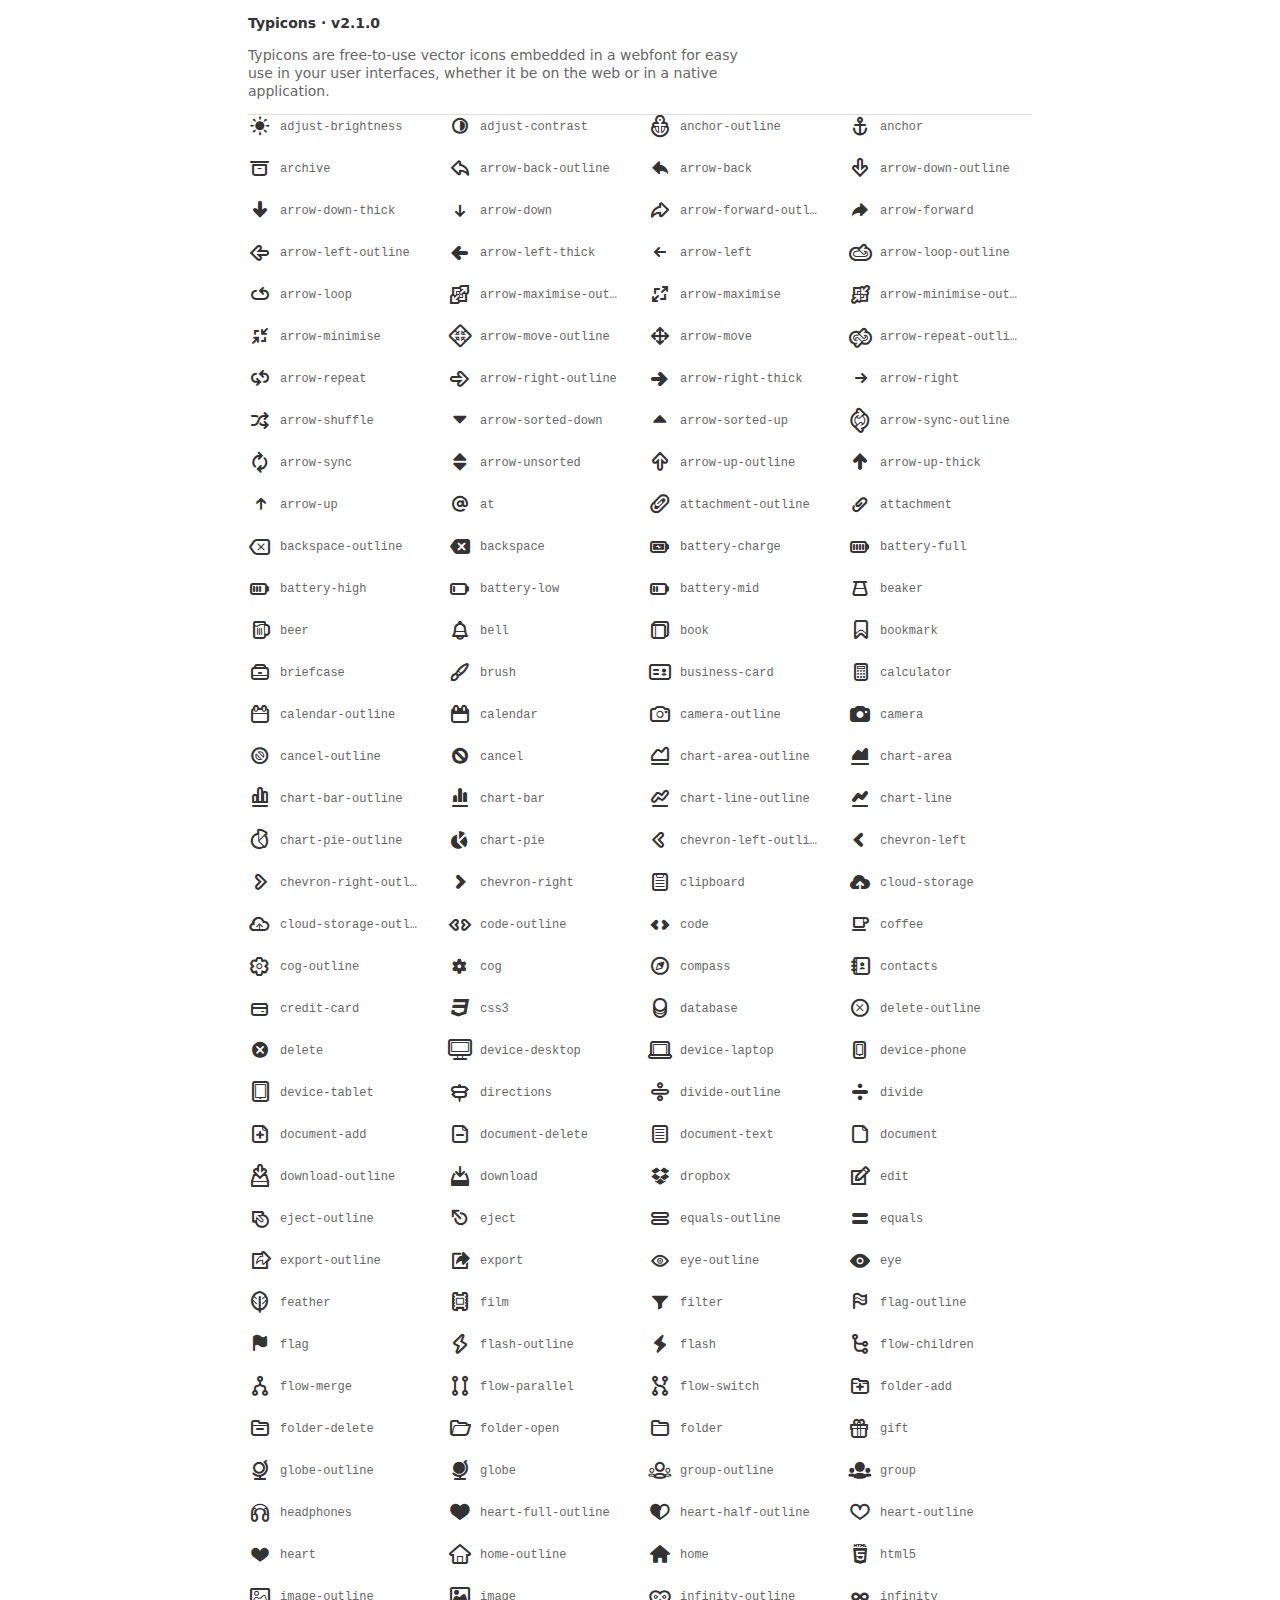
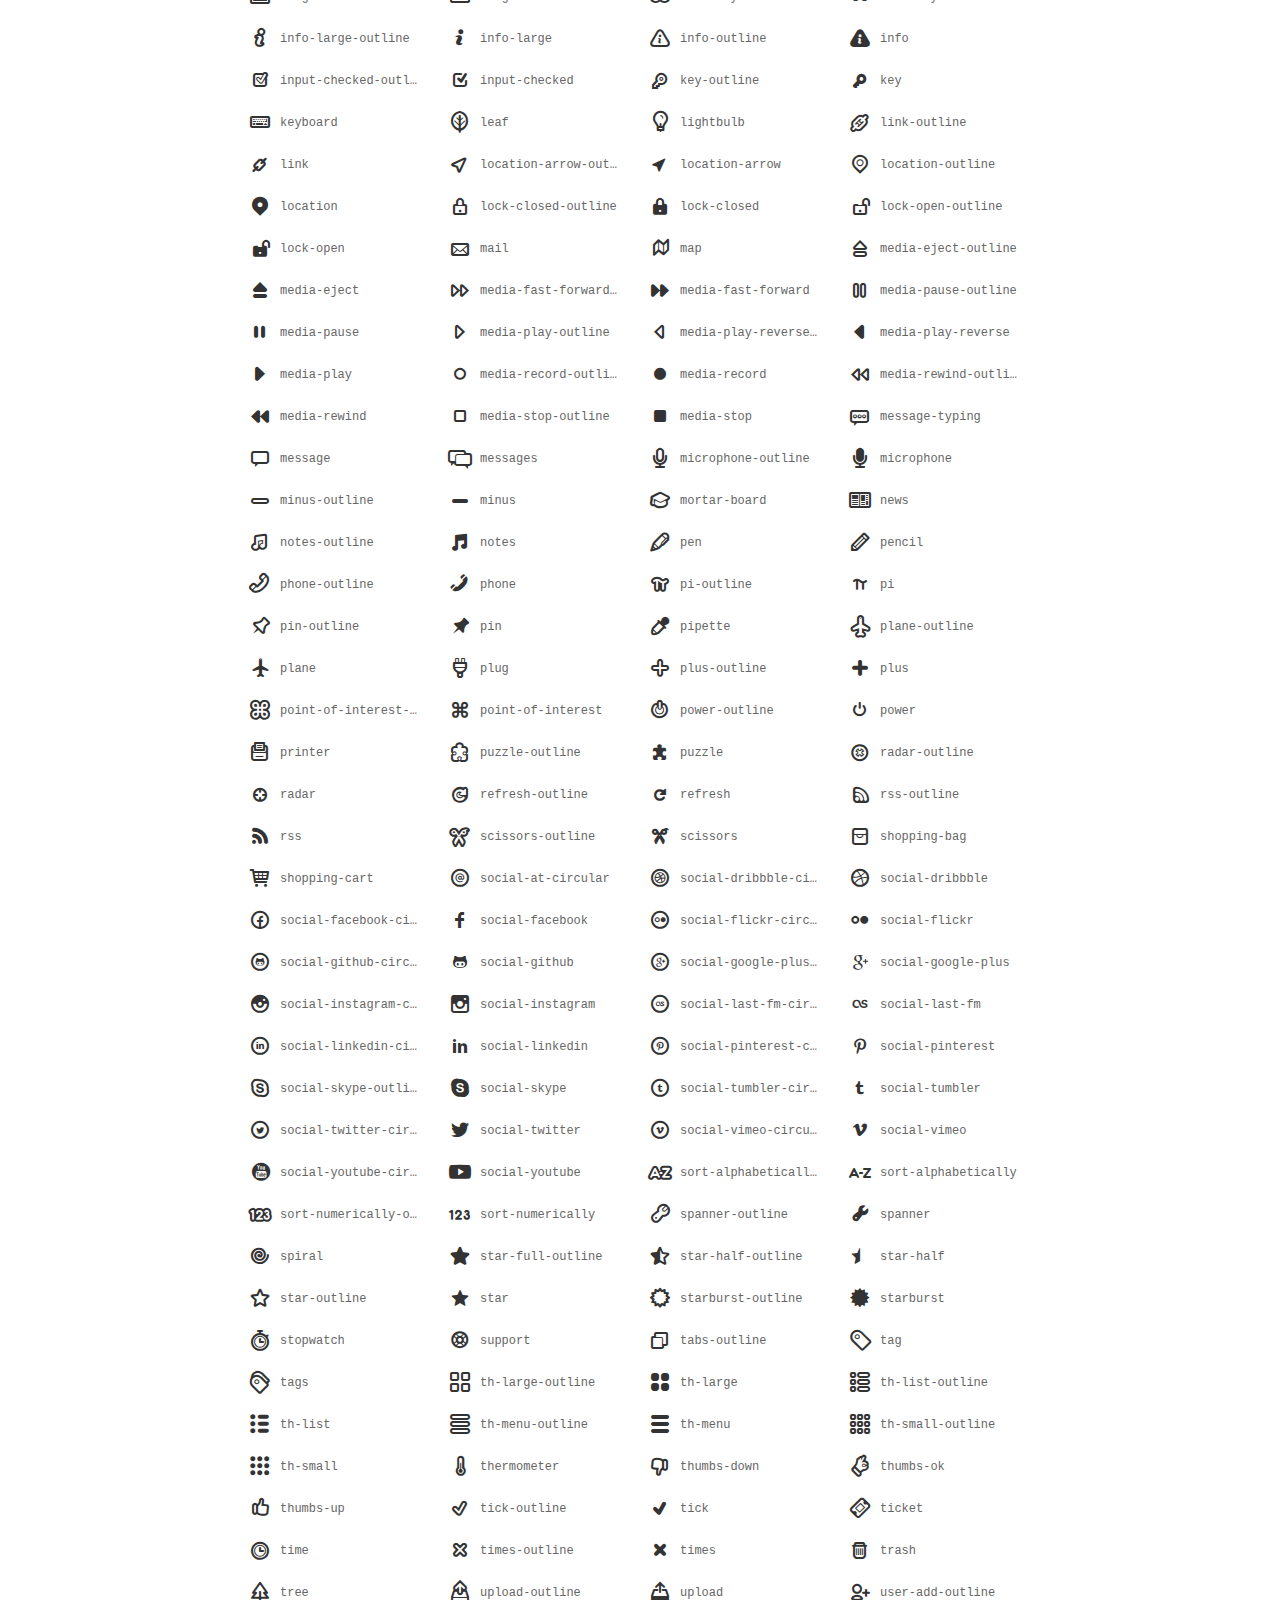
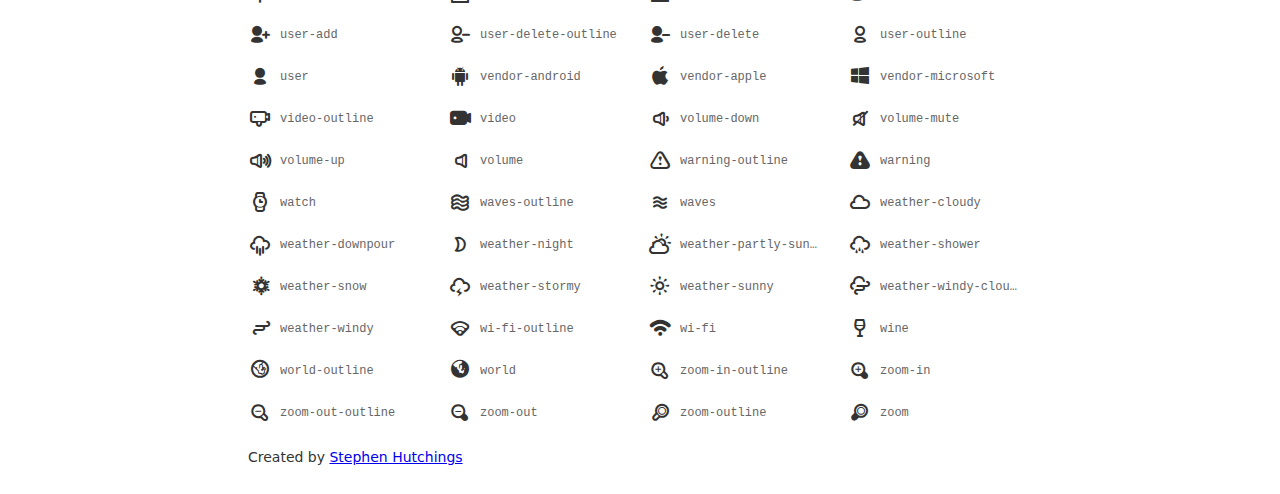
<file: assets/vendors/typicons/demo.html>
<!DOCTYPE html>
<html lang="en">
  <head>
    <meta charset="UTF-8">
    <title>Typicons</title>
    <style>
      body
      {
        margin: 0;
        padding: 1em;
        font-family: system-ui, "Helvetica Neue", Helvetica, Arial, sans-serif;
        font-size: 14px;
        line-height: 18px;
        color: #333;
        background-color: #fff;
      }

      header
      {
        position: fixed;
        left: 1em;
        right: 1em;
        top: 0;
        background: #fff;
        z-index: 1;
      }

      header .container
      {
        border-bottom: 1px solid #ddd;
      }

      header h1
      {
        font: inherit;
        font-weight: bold;
        margin-top: 1em;
      }

      header p
      {
        color: #666;
        max-width: 500px;
      }

      .container
      {
        max-width: 784px;
        margin: auto;
        position: relative;
      }

      #icons
      {
        font-size: 24px;
        display: flex;
        margin: 92px -8px 0;
        flex-flow: row wrap;
      }

      .icon
      {
        width: 200px;
        max-width: 50%;
        box-sizing: border-box;
        display: flex;
        padding: 8px;
      }

      .label
      {
        display: inline-block;
        width: 100%;
        box-sizing: border-box;
        padding: 4px 8px;
        font-size: 12px;
        font-family: Monaco, monospace;
        white-space: nowrap;
        overflow: hidden;
        text-overflow: ellipsis;
        border-radius: 1px;
        color: #666;
      }

      @media (max-width: 512px)
      {
        #icons
        {
          margin-top: 112px;
        }
      }

      @charset "UTF-8";

      @font-face
      {
        font-family: "typicons";
        src: url("typicons.eot?d8dd0dcd722b6c1a92302669f7f132b5?#iefix") format("embedded-opentype"),
          url("typicons.woff2?d8dd0dcd722b6c1a92302669f7f132b5") format("woff2"),
          url("typicons.woff?d8dd0dcd722b6c1a92302669f7f132b5") format("woff"),
          url("typicons.ttf?d8dd0dcd722b6c1a92302669f7f132b5") format("truetype"),
          url("typicons.svg?d8dd0dcd722b6c1a92302669f7f132b5#typicons") format("svg");
      }

      .typcn:before
      {
        font-family: typicons !important;
        font-style: normal;
        font-weight: normal !important;
        font-variant: normal;
        text-transform: none;
        line-height: 1;
        -webkit-font-smoothing: antialiased;
        -moz-osx-font-smoothing: grayscale;
      }

      .typcn-lg
      {
        font-size: 1.33333333em;
        line-height: 0.75em;
        vertical-align: -15%;
      }

      .typcn-2x
      {
        font-size: 2em;
      }

      .typcn-3x
      {
        font-size: 3em;
      }

      .typcn-4x
      {
        font-size: 4em;
      }

      .typcn-5x
      {
        font-size: 5em;
      }

      .typcn-adjust-brightness:before
      {
        content: "\e000";
      }

      .typcn-adjust-contrast:before
      {
        content: "\e001";
      }

      .typcn-anchor-outline:before
      {
        content: "\e002";
      }

      .typcn-anchor:before
      {
        content: "\e003";
      }

      .typcn-archive:before
      {
        content: "\e004";
      }

      .typcn-arrow-back-outline:before
      {
        content: "\e005";
      }

      .typcn-arrow-back:before
      {
        content: "\e006";
      }

      .typcn-arrow-down-outline:before
      {
        content: "\e007";
      }

      .typcn-arrow-down-thick:before
      {
        content: "\e008";
      }

      .typcn-arrow-down:before
      {
        content: "\e009";
      }

      .typcn-arrow-forward-outline:before
      {
        content: "\e00a";
      }

      .typcn-arrow-forward:before
      {
        content: "\e00b";
      }

      .typcn-arrow-left-outline:before
      {
        content: "\e00c";
      }

      .typcn-arrow-left-thick:before
      {
        content: "\e00d";
      }

      .typcn-arrow-left:before
      {
        content: "\e00e";
      }

      .typcn-arrow-loop-outline:before
      {
        content: "\e00f";
      }

      .typcn-arrow-loop:before
      {
        content: "\e010";
      }

      .typcn-arrow-maximise-outline:before
      {
        content: "\e011";
      }

      .typcn-arrow-maximise:before
      {
        content: "\e012";
      }

      .typcn-arrow-minimise-outline:before
      {
        content: "\e013";
      }

      .typcn-arrow-minimise:before
      {
        content: "\e014";
      }

      .typcn-arrow-move-outline:before
      {
        content: "\e015";
      }

      .typcn-arrow-move:before
      {
        content: "\e016";
      }

      .typcn-arrow-repeat-outline:before
      {
        content: "\e017";
      }

      .typcn-arrow-repeat:before
      {
        content: "\e018";
      }

      .typcn-arrow-right-outline:before
      {
        content: "\e019";
      }

      .typcn-arrow-right-thick:before
      {
        content: "\e01a";
      }

      .typcn-arrow-right:before
      {
        content: "\e01b";
      }

      .typcn-arrow-shuffle:before
      {
        content: "\e01c";
      }

      .typcn-arrow-sorted-down:before
      {
        content: "\e01d";
      }

      .typcn-arrow-sorted-up:before
      {
        content: "\e01e";
      }

      .typcn-arrow-sync-outline:before
      {
        content: "\e01f";
      }

      .typcn-arrow-sync:before
      {
        content: "\e020";
      }

      .typcn-arrow-unsorted:before
      {
        content: "\e021";
      }

      .typcn-arrow-up-outline:before
      {
        content: "\e022";
      }

      .typcn-arrow-up-thick:before
      {
        content: "\e023";
      }

      .typcn-arrow-up:before
      {
        content: "\e024";
      }

      .typcn-at:before
      {
        content: "\e025";
      }

      .typcn-attachment-outline:before
      {
        content: "\e026";
      }

      .typcn-attachment:before
      {
        content: "\e027";
      }

      .typcn-backspace-outline:before
      {
        content: "\e028";
      }

      .typcn-backspace:before
      {
        content: "\e029";
      }

      .typcn-battery-charge:before
      {
        content: "\e02a";
      }

      .typcn-battery-full:before
      {
        content: "\e02b";
      }

      .typcn-battery-high:before
      {
        content: "\e02c";
      }

      .typcn-battery-low:before
      {
        content: "\e02d";
      }

      .typcn-battery-mid:before
      {
        content: "\e02e";
      }

      .typcn-beaker:before
      {
        content: "\e02f";
      }

      .typcn-beer:before
      {
        content: "\e030";
      }

      .typcn-bell:before
      {
        content: "\e031";
      }

      .typcn-book:before
      {
        content: "\e032";
      }

      .typcn-bookmark:before
      {
        content: "\e033";
      }

      .typcn-briefcase:before
      {
        content: "\e034";
      }

      .typcn-brush:before
      {
        content: "\e035";
      }

      .typcn-business-card:before
      {
        content: "\e036";
      }

      .typcn-calculator:before
      {
        content: "\e037";
      }

      .typcn-calendar-outline:before
      {
        content: "\e038";
      }

      .typcn-calendar:before
      {
        content: "\e039";
      }

      .typcn-camera-outline:before
      {
        content: "\e03a";
      }

      .typcn-camera:before
      {
        content: "\e03b";
      }

      .typcn-cancel-outline:before
      {
        content: "\e03c";
      }

      .typcn-cancel:before
      {
        content: "\e03d";
      }

      .typcn-chart-area-outline:before
      {
        content: "\e03e";
      }

      .typcn-chart-area:before
      {
        content: "\e03f";
      }

      .typcn-chart-bar-outline:before
      {
        content: "\e040";
      }

      .typcn-chart-bar:before
      {
        content: "\e041";
      }

      .typcn-chart-line-outline:before
      {
        content: "\e042";
      }

      .typcn-chart-line:before
      {
        content: "\e043";
      }

      .typcn-chart-pie-outline:before
      {
        content: "\e044";
      }

      .typcn-chart-pie:before
      {
        content: "\e045";
      }

      .typcn-chevron-left-outline:before
      {
        content: "\e046";
      }

      .typcn-chevron-left:before
      {
        content: "\e047";
      }

      .typcn-chevron-right-outline:before
      {
        content: "\e048";
      }

      .typcn-chevron-right:before
      {
        content: "\e049";
      }

      .typcn-clipboard:before
      {
        content: "\e04a";
      }

      .typcn-cloud-storage:before
      {
        content: "\e04b";
      }

      .typcn-cloud-storage-outline:before
      {
        content: "\e054";
      }

      .typcn-code-outline:before
      {
        content: "\e04c";
      }

      .typcn-code:before
      {
        content: "\e04d";
      }

      .typcn-coffee:before
      {
        content: "\e04e";
      }

      .typcn-cog-outline:before
      {
        content: "\e04f";
      }

      .typcn-cog:before
      {
        content: "\e050";
      }

      .typcn-compass:before
      {
        content: "\e051";
      }

      .typcn-contacts:before
      {
        content: "\e052";
      }

      .typcn-credit-card:before
      {
        content: "\e053";
      }

      .typcn-css3:before
      {
        content: "\e055";
      }

      .typcn-database:before
      {
        content: "\e056";
      }

      .typcn-delete-outline:before
      {
        content: "\e057";
      }

      .typcn-delete:before
      {
        content: "\e058";
      }

      .typcn-device-desktop:before
      {
        content: "\e059";
      }

      .typcn-device-laptop:before
      {
        content: "\e05a";
      }

      .typcn-device-phone:before
      {
        content: "\e05b";
      }

      .typcn-device-tablet:before
      {
        content: "\e05c";
      }

      .typcn-directions:before
      {
        content: "\e05d";
      }

      .typcn-divide-outline:before
      {
        content: "\e05e";
      }

      .typcn-divide:before
      {
        content: "\e05f";
      }

      .typcn-document-add:before
      {
        content: "\e060";
      }

      .typcn-document-delete:before
      {
        content: "\e061";
      }

      .typcn-document-text:before
      {
        content: "\e062";
      }

      .typcn-document:before
      {
        content: "\e063";
      }

      .typcn-download-outline:before
      {
        content: "\e064";
      }

      .typcn-download:before
      {
        content: "\e065";
      }

      .typcn-dropbox:before
      {
        content: "\e066";
      }

      .typcn-edit:before
      {
        content: "\e067";
      }

      .typcn-eject-outline:before
      {
        content: "\e068";
      }

      .typcn-eject:before
      {
        content: "\e069";
      }

      .typcn-equals-outline:before
      {
        content: "\e06a";
      }

      .typcn-equals:before
      {
        content: "\e06b";
      }

      .typcn-export-outline:before
      {
        content: "\e06c";
      }

      .typcn-export:before
      {
        content: "\e06d";
      }

      .typcn-eye-outline:before
      {
        content: "\e06e";
      }

      .typcn-eye:before
      {
        content: "\e06f";
      }

      .typcn-feather:before
      {
        content: "\e070";
      }

      .typcn-film:before
      {
        content: "\e071";
      }

      .typcn-filter:before
      {
        content: "\e072";
      }

      .typcn-flag-outline:before
      {
        content: "\e073";
      }

      .typcn-flag:before
      {
        content: "\e074";
      }

      .typcn-flash-outline:before
      {
        content: "\e075";
      }

      .typcn-flash:before
      {
        content: "\e076";
      }

      .typcn-flow-children:before
      {
        content: "\e077";
      }

      .typcn-flow-merge:before
      {
        content: "\e078";
      }

      .typcn-flow-parallel:before
      {
        content: "\e079";
      }

      .typcn-flow-switch:before
      {
        content: "\e07a";
      }

      .typcn-folder-add:before
      {
        content: "\e07b";
      }

      .typcn-folder-delete:before
      {
        content: "\e07c";
      }

      .typcn-folder-open:before
      {
        content: "\e07d";
      }

      .typcn-folder:before
      {
        content: "\e07e";
      }

      .typcn-gift:before
      {
        content: "\e07f";
      }

      .typcn-globe-outline:before
      {
        content: "\e080";
      }

      .typcn-globe:before
      {
        content: "\e081";
      }

      .typcn-group-outline:before
      {
        content: "\e082";
      }

      .typcn-group:before
      {
        content: "\e083";
      }

      .typcn-headphones:before
      {
        content: "\e084";
      }

      .typcn-heart-full-outline:before
      {
        content: "\e085";
      }

      .typcn-heart-half-outline:before
      {
        content: "\e086";
      }

      .typcn-heart-outline:before
      {
        content: "\e087";
      }

      .typcn-heart:before
      {
        content: "\e088";
      }

      .typcn-home-outline:before
      {
        content: "\e089";
      }

      .typcn-home:before
      {
        content: "\e08a";
      }

      .typcn-html5:before
      {
        content: "\e08b";
      }

      .typcn-image-outline:before
      {
        content: "\e08c";
      }

      .typcn-image:before
      {
        content: "\e08d";
      }

      .typcn-infinity-outline:before
      {
        content: "\e08e";
      }

      .typcn-infinity:before
      {
        content: "\e08f";
      }

      .typcn-info-large-outline:before
      {
        content: "\e090";
      }

      .typcn-info-large:before
      {
        content: "\e091";
      }

      .typcn-info-outline:before
      {
        content: "\e092";
      }

      .typcn-info:before
      {
        content: "\e093";
      }

      .typcn-input-checked-outline:before
      {
        content: "\e094";
      }

      .typcn-input-checked:before
      {
        content: "\e095";
      }

      .typcn-key-outline:before
      {
        content: "\e096";
      }

      .typcn-key:before
      {
        content: "\e097";
      }

      .typcn-keyboard:before
      {
        content: "\e098";
      }

      .typcn-leaf:before
      {
        content: "\e099";
      }

      .typcn-lightbulb:before
      {
        content: "\e09a";
      }

      .typcn-link-outline:before
      {
        content: "\e09b";
      }

      .typcn-link:before
      {
        content: "\e09c";
      }

      .typcn-location-arrow-outline:before
      {
        content: "\e09d";
      }

      .typcn-location-arrow:before
      {
        content: "\e09e";
      }

      .typcn-location-outline:before
      {
        content: "\e09f";
      }

      .typcn-location:before
      {
        content: "\e0a0";
      }

      .typcn-lock-closed-outline:before
      {
        content: "\e0a1";
      }

      .typcn-lock-closed:before
      {
        content: "\e0a2";
      }

      .typcn-lock-open-outline:before
      {
        content: "\e0a3";
      }

      .typcn-lock-open:before
      {
        content: "\e0a4";
      }

      .typcn-mail:before
      {
        content: "\e0a5";
      }

      .typcn-map:before
      {
        content: "\e0a6";
      }

      .typcn-media-eject-outline:before
      {
        content: "\e0a7";
      }

      .typcn-media-eject:before
      {
        content: "\e0a8";
      }

      .typcn-media-fast-forward-outline:before
      {
        content: "\e0a9";
      }

      .typcn-media-fast-forward:before
      {
        content: "\e0aa";
      }

      .typcn-media-pause-outline:before
      {
        content: "\e0ab";
      }

      .typcn-media-pause:before
      {
        content: "\e0ac";
      }

      .typcn-media-play-outline:before
      {
        content: "\e0ad";
      }

      .typcn-media-play-reverse-outline:before
      {
        content: "\e0ae";
      }

      .typcn-media-play-reverse:before
      {
        content: "\e0af";
      }

      .typcn-media-play:before
      {
        content: "\e0b0";
      }

      .typcn-media-record-outline:before
      {
        content: "\e0b1";
      }

      .typcn-media-record:before
      {
        content: "\e0b2";
      }

      .typcn-media-rewind-outline:before
      {
        content: "\e0b3";
      }

      .typcn-media-rewind:before
      {
        content: "\e0b4";
      }

      .typcn-media-stop-outline:before
      {
        content: "\e0b5";
      }

      .typcn-media-stop:before
      {
        content: "\e0b6";
      }

      .typcn-message-typing:before
      {
        content: "\e0b7";
      }

      .typcn-message:before
      {
        content: "\e0b8";
      }

      .typcn-messages:before
      {
        content: "\e0b9";
      }

      .typcn-microphone-outline:before
      {
        content: "\e0ba";
      }

      .typcn-microphone:before
      {
        content: "\e0bb";
      }

      .typcn-minus-outline:before
      {
        content: "\e0bc";
      }

      .typcn-minus:before
      {
        content: "\e0bd";
      }

      .typcn-mortar-board:before
      {
        content: "\e0be";
      }

      .typcn-news:before
      {
        content: "\e0bf";
      }

      .typcn-notes-outline:before
      {
        content: "\e0c0";
      }

      .typcn-notes:before
      {
        content: "\e0c1";
      }

      .typcn-pen:before
      {
        content: "\e0c2";
      }

      .typcn-pencil:before
      {
        content: "\e0c3";
      }

      .typcn-phone-outline:before
      {
        content: "\e0c4";
      }

      .typcn-phone:before
      {
        content: "\e0c5";
      }

      .typcn-pi-outline:before
      {
        content: "\e0c6";
      }

      .typcn-pi:before
      {
        content: "\e0c7";
      }

      .typcn-pin-outline:before
      {
        content: "\e0c8";
      }

      .typcn-pin:before
      {
        content: "\e0c9";
      }

      .typcn-pipette:before
      {
        content: "\e0ca";
      }

      .typcn-plane-outline:before
      {
        content: "\e0cb";
      }

      .typcn-plane:before
      {
        content: "\e0cc";
      }

      .typcn-plug:before
      {
        content: "\e0cd";
      }

      .typcn-plus-outline:before
      {
        content: "\e0ce";
      }

      .typcn-plus:before
      {
        content: "\e0cf";
      }

      .typcn-point-of-interest-outline:before
      {
        content: "\e0d0";
      }

      .typcn-point-of-interest:before
      {
        content: "\e0d1";
      }

      .typcn-power-outline:before
      {
        content: "\e0d2";
      }

      .typcn-power:before
      {
        content: "\e0d3";
      }

      .typcn-printer:before
      {
        content: "\e0d4";
      }

      .typcn-puzzle-outline:before
      {
        content: "\e0d5";
      }

      .typcn-puzzle:before
      {
        content: "\e0d6";
      }

      .typcn-radar-outline:before
      {
        content: "\e0d7";
      }

      .typcn-radar:before
      {
        content: "\e0d8";
      }

      .typcn-refresh-outline:before
      {
        content: "\e0d9";
      }

      .typcn-refresh:before
      {
        content: "\e0da";
      }

      .typcn-rss-outline:before
      {
        content: "\e0db";
      }

      .typcn-rss:before
      {
        content: "\e0dc";
      }

      .typcn-scissors-outline:before
      {
        content: "\e0dd";
      }

      .typcn-scissors:before
      {
        content: "\e0de";
      }

      .typcn-shopping-bag:before
      {
        content: "\e0df";
      }

      .typcn-shopping-cart:before
      {
        content: "\e0e0";
      }

      .typcn-social-at-circular:before
      {
        content: "\e0e1";
      }

      .typcn-social-dribbble-circular:before
      {
        content: "\e0e2";
      }

      .typcn-social-dribbble:before
      {
        content: "\e0e3";
      }

      .typcn-social-facebook-circular:before
      {
        content: "\e0e4";
      }

      .typcn-social-facebook:before
      {
        content: "\e0e5";
      }

      .typcn-social-flickr-circular:before
      {
        content: "\e0e6";
      }

      .typcn-social-flickr:before
      {
        content: "\e0e7";
      }

      .typcn-social-github-circular:before
      {
        content: "\e0e8";
      }

      .typcn-social-github:before
      {
        content: "\e0e9";
      }

      .typcn-social-google-plus-circular:before
      {
        content: "\e0ea";
      }

      .typcn-social-google-plus:before
      {
        content: "\e0eb";
      }

      .typcn-social-instagram-circular:before
      {
        content: "\e0ec";
      }

      .typcn-social-instagram:before
      {
        content: "\e0ed";
      }

      .typcn-social-last-fm-circular:before
      {
        content: "\e0ee";
      }

      .typcn-social-last-fm:before
      {
        content: "\e0ef";
      }

      .typcn-social-linkedin-circular:before
      {
        content: "\e0f0";
      }

      .typcn-social-linkedin:before
      {
        content: "\e0f1";
      }

      .typcn-social-pinterest-circular:before
      {
        content: "\e0f2";
      }

      .typcn-social-pinterest:before
      {
        content: "\e0f3";
      }

      .typcn-social-skype-outline:before
      {
        content: "\e0f4";
      }

      .typcn-social-skype:before
      {
        content: "\e0f5";
      }

      .typcn-social-tumbler-circular:before
      {
        content: "\e0f6";
      }

      .typcn-social-tumbler:before
      {
        content: "\e0f7";
      }

      .typcn-social-twitter-circular:before
      {
        content: "\e0f8";
      }

      .typcn-social-twitter:before
      {
        content: "\e0f9";
      }

      .typcn-social-vimeo-circular:before
      {
        content: "\e0fa";
      }

      .typcn-social-vimeo:before
      {
        content: "\e0fb";
      }

      .typcn-social-youtube-circular:before
      {
        content: "\e0fc";
      }

      .typcn-social-youtube:before
      {
        content: "\e0fd";
      }

      .typcn-sort-alphabetically-outline:before
      {
        content: "\e0fe";
      }

      .typcn-sort-alphabetically:before
      {
        content: "\e0ff";
      }

      .typcn-sort-numerically-outline:before
      {
        content: "\e100";
      }

      .typcn-sort-numerically:before
      {
        content: "\e101";
      }

      .typcn-spanner-outline:before
      {
        content: "\e102";
      }

      .typcn-spanner:before
      {
        content: "\e103";
      }

      .typcn-spiral:before
      {
        content: "\e104";
      }

      .typcn-star-full-outline:before
      {
        content: "\e105";
      }

      .typcn-star-half-outline:before
      {
        content: "\e106";
      }

      .typcn-star-half:before
      {
        content: "\e107";
      }

      .typcn-star-outline:before
      {
        content: "\e108";
      }

      .typcn-star:before
      {
        content: "\e109";
      }

      .typcn-starburst-outline:before
      {
        content: "\e10a";
      }

      .typcn-starburst:before
      {
        content: "\e10b";
      }

      .typcn-stopwatch:before
      {
        content: "\e10c";
      }

      .typcn-support:before
      {
        content: "\e10d";
      }

      .typcn-tabs-outline:before
      {
        content: "\e10e";
      }

      .typcn-tag:before
      {
        content: "\e10f";
      }

      .typcn-tags:before
      {
        content: "\e110";
      }

      .typcn-th-large-outline:before
      {
        content: "\e111";
      }

      .typcn-th-large:before
      {
        content: "\e112";
      }

      .typcn-th-list-outline:before
      {
        content: "\e113";
      }

      .typcn-th-list:before
      {
        content: "\e114";
      }

      .typcn-th-menu-outline:before
      {
        content: "\e115";
      }

      .typcn-th-menu:before
      {
        content: "\e116";
      }

      .typcn-th-small-outline:before
      {
        content: "\e117";
      }

      .typcn-th-small:before
      {
        content: "\e118";
      }

      .typcn-thermometer:before
      {
        content: "\e119";
      }

      .typcn-thumbs-down:before
      {
        content: "\e11a";
      }

      .typcn-thumbs-ok:before
      {
        content: "\e11b";
      }

      .typcn-thumbs-up:before
      {
        content: "\e11c";
      }

      .typcn-tick-outline:before
      {
        content: "\e11d";
      }

      .typcn-tick:before
      {
        content: "\e11e";
      }

      .typcn-ticket:before
      {
        content: "\e11f";
      }

      .typcn-time:before
      {
        content: "\e120";
      }

      .typcn-times-outline:before
      {
        content: "\e121";
      }

      .typcn-times:before
      {
        content: "\e122";
      }

      .typcn-trash:before
      {
        content: "\e123";
      }

      .typcn-tree:before
      {
        content: "\e124";
      }

      .typcn-upload-outline:before
      {
        content: "\e125";
      }

      .typcn-upload:before
      {
        content: "\e126";
      }

      .typcn-user-add-outline:before
      {
        content: "\e127";
      }

      .typcn-user-add:before
      {
        content: "\e128";
      }

      .typcn-user-delete-outline:before
      {
        content: "\e129";
      }

      .typcn-user-delete:before
      {
        content: "\e12a";
      }

      .typcn-user-outline:before
      {
        content: "\e12b";
      }

      .typcn-user:before
      {
        content: "\e12c";
      }

      .typcn-vendor-android:before
      {
        content: "\e12d";
      }

      .typcn-vendor-apple:before
      {
        content: "\e12e";
      }

      .typcn-vendor-microsoft:before
      {
        content: "\e12f";
      }

      .typcn-video-outline:before
      {
        content: "\e130";
      }

      .typcn-video:before
      {
        content: "\e131";
      }

      .typcn-volume-down:before
      {
        content: "\e132";
      }

      .typcn-volume-mute:before
      {
        content: "\e133";
      }

      .typcn-volume-up:before
      {
        content: "\e134";
      }

      .typcn-volume:before
      {
        content: "\e135";
      }

      .typcn-warning-outline:before
      {
        content: "\e136";
      }

      .typcn-warning:before
      {
        content: "\e137";
      }

      .typcn-watch:before
      {
        content: "\e138";
      }

      .typcn-waves-outline:before
      {
        content: "\e139";
      }

      .typcn-waves:before
      {
        content: "\e13a";
      }

      .typcn-weather-cloudy:before
      {
        content: "\e13b";
      }

      .typcn-weather-downpour:before
      {
        content: "\e13c";
      }

      .typcn-weather-night:before
      {
        content: "\e13d";
      }

      .typcn-weather-partly-sunny:before
      {
        content: "\e13e";
      }

      .typcn-weather-shower:before
      {
        content: "\e13f";
      }

      .typcn-weather-snow:before
      {
        content: "\e140";
      }

      .typcn-weather-stormy:before
      {
        content: "\e141";
      }

      .typcn-weather-sunny:before
      {
        content: "\e142";
      }

      .typcn-weather-windy-cloudy:before
      {
        content: "\e143";
      }

      .typcn-weather-windy:before
      {
        content: "\e144";
      }

      .typcn-wi-fi-outline:before
      {
        content: "\e145";
      }

      .typcn-wi-fi:before
      {
        content: "\e146";
      }

      .typcn-wine:before
      {
        content: "\e147";
      }

      .typcn-world-outline:before
      {
        content: "\e148";
      }

      .typcn-world:before
      {
        content: "\e149";
      }

      .typcn-zoom-in-outline:before
      {
        content: "\e14a";
      }

      .typcn-zoom-in:before
      {
        content: "\e14b";
      }

      .typcn-zoom-out-outline:before
      {
        content: "\e14c";
      }

      .typcn-zoom-out:before
      {
        content: "\e14d";
      }

      .typcn-zoom-outline:before
      {
        content: "\e14e";
      }

      .typcn-zoom:before
      {
        content: "\e14f";
      }
    </style>
  </head>
  <body>
    <header>
      <div class="container">
        <h1>Typicons &middot; v2.1.0</h1>
        <p>Typicons are free-to-use vector icons embedded in a webfont for easy use in your user interfaces, whether it be on the web or in a native application.</p>
      </div>
    </header>
    <div class="container">
      <div id="icons">
        <div class="icon">
          <span class="typcn typcn-adjust-brightness"></span>
          <span class='label'>adjust-brightness</span>
        </div>
        <div class="icon">
          <span class="typcn typcn-adjust-contrast"></span>
          <span class='label'>adjust-contrast</span>
        </div>
        <div class="icon">
          <span class="typcn typcn-anchor-outline"></span>
          <span class='label'>anchor-outline</span>
        </div>
        <div class="icon">
          <span class="typcn typcn-anchor"></span>
          <span class='label'>anchor</span>
        </div>
        <div class="icon">
          <span class="typcn typcn-archive"></span>
          <span class='label'>archive</span>
        </div>
        <div class="icon">
          <span class="typcn typcn-arrow-back-outline"></span>
          <span class='label'>arrow-back-outline</span>
        </div>
        <div class="icon">
          <span class="typcn typcn-arrow-back"></span>
          <span class='label'>arrow-back</span>
        </div>
        <div class="icon">
          <span class="typcn typcn-arrow-down-outline"></span>
          <span class='label'>arrow-down-outline</span>
        </div>
        <div class="icon">
          <span class="typcn typcn-arrow-down-thick"></span>
          <span class='label'>arrow-down-thick</span>
        </div>
        <div class="icon">
          <span class="typcn typcn-arrow-down"></span>
          <span class='label'>arrow-down</span>
        </div>
        <div class="icon">
          <span class="typcn typcn-arrow-forward-outline"></span>
          <span class='label'>arrow-forward-outline</span>
        </div>
        <div class="icon">
          <span class="typcn typcn-arrow-forward"></span>
          <span class='label'>arrow-forward</span>
        </div>
        <div class="icon">
          <span class="typcn typcn-arrow-left-outline"></span>
          <span class='label'>arrow-left-outline</span>
        </div>
        <div class="icon">
          <span class="typcn typcn-arrow-left-thick"></span>
          <span class='label'>arrow-left-thick</span>
        </div>
        <div class="icon">
          <span class="typcn typcn-arrow-left"></span>
          <span class='label'>arrow-left</span>
        </div>
        <div class="icon">
          <span class="typcn typcn-arrow-loop-outline"></span>
          <span class='label'>arrow-loop-outline</span>
        </div>
        <div class="icon">
          <span class="typcn typcn-arrow-loop"></span>
          <span class='label'>arrow-loop</span>
        </div>
        <div class="icon">
          <span class="typcn typcn-arrow-maximise-outline"></span>
          <span class='label'>arrow-maximise-outline</span>
        </div>
        <div class="icon">
          <span class="typcn typcn-arrow-maximise"></span>
          <span class='label'>arrow-maximise</span>
        </div>
        <div class="icon">
          <span class="typcn typcn-arrow-minimise-outline"></span>
          <span class='label'>arrow-minimise-outline</span>
        </div>
        <div class="icon">
          <span class="typcn typcn-arrow-minimise"></span>
          <span class='label'>arrow-minimise</span>
        </div>
        <div class="icon">
          <span class="typcn typcn-arrow-move-outline"></span>
          <span class='label'>arrow-move-outline</span>
        </div>
        <div class="icon">
          <span class="typcn typcn-arrow-move"></span>
          <span class='label'>arrow-move</span>
        </div>
        <div class="icon">
          <span class="typcn typcn-arrow-repeat-outline"></span>
          <span class='label'>arrow-repeat-outline</span>
        </div>
        <div class="icon">
          <span class="typcn typcn-arrow-repeat"></span>
          <span class='label'>arrow-repeat</span>
        </div>
        <div class="icon">
          <span class="typcn typcn-arrow-right-outline"></span>
          <span class='label'>arrow-right-outline</span>
        </div>
        <div class="icon">
          <span class="typcn typcn-arrow-right-thick"></span>
          <span class='label'>arrow-right-thick</span>
        </div>
        <div class="icon">
          <span class="typcn typcn-arrow-right"></span>
          <span class='label'>arrow-right</span>
        </div>
        <div class="icon">
          <span class="typcn typcn-arrow-shuffle"></span>
          <span class='label'>arrow-shuffle</span>
        </div>
        <div class="icon">
          <span class="typcn typcn-arrow-sorted-down"></span>
          <span class='label'>arrow-sorted-down</span>
        </div>
        <div class="icon">
          <span class="typcn typcn-arrow-sorted-up"></span>
          <span class='label'>arrow-sorted-up</span>
        </div>
        <div class="icon">
          <span class="typcn typcn-arrow-sync-outline"></span>
          <span class='label'>arrow-sync-outline</span>
        </div>
        <div class="icon">
          <span class="typcn typcn-arrow-sync"></span>
          <span class='label'>arrow-sync</span>
        </div>
        <div class="icon">
          <span class="typcn typcn-arrow-unsorted"></span>
          <span class='label'>arrow-unsorted</span>
        </div>
        <div class="icon">
          <span class="typcn typcn-arrow-up-outline"></span>
          <span class='label'>arrow-up-outline</span>
        </div>
        <div class="icon">
          <span class="typcn typcn-arrow-up-thick"></span>
          <span class='label'>arrow-up-thick</span>
        </div>
        <div class="icon">
          <span class="typcn typcn-arrow-up"></span>
          <span class='label'>arrow-up</span>
        </div>
        <div class="icon">
          <span class="typcn typcn-at"></span>
          <span class='label'>at</span>
        </div>
        <div class="icon">
          <span class="typcn typcn-attachment-outline"></span>
          <span class='label'>attachment-outline</span>
        </div>
        <div class="icon">
          <span class="typcn typcn-attachment"></span>
          <span class='label'>attachment</span>
        </div>
        <div class="icon">
          <span class="typcn typcn-backspace-outline"></span>
          <span class='label'>backspace-outline</span>
        </div>
        <div class="icon">
          <span class="typcn typcn-backspace"></span>
          <span class='label'>backspace</span>
        </div>
        <div class="icon">
          <span class="typcn typcn-battery-charge"></span>
          <span class='label'>battery-charge</span>
        </div>
        <div class="icon">
          <span class="typcn typcn-battery-full"></span>
          <span class='label'>battery-full</span>
        </div>
        <div class="icon">
          <span class="typcn typcn-battery-high"></span>
          <span class='label'>battery-high</span>
        </div>
        <div class="icon">
          <span class="typcn typcn-battery-low"></span>
          <span class='label'>battery-low</span>
        </div>
        <div class="icon">
          <span class="typcn typcn-battery-mid"></span>
          <span class='label'>battery-mid</span>
        </div>
        <div class="icon">
          <span class="typcn typcn-beaker"></span>
          <span class='label'>beaker</span>
        </div>
        <div class="icon">
          <span class="typcn typcn-beer"></span>
          <span class='label'>beer</span>
        </div>
        <div class="icon">
          <span class="typcn typcn-bell"></span>
          <span class='label'>bell</span>
        </div>
        <div class="icon">
          <span class="typcn typcn-book"></span>
          <span class='label'>book</span>
        </div>
        <div class="icon">
          <span class="typcn typcn-bookmark"></span>
          <span class='label'>bookmark</span>
        </div>
        <div class="icon">
          <span class="typcn typcn-briefcase"></span>
          <span class='label'>briefcase</span>
        </div>
        <div class="icon">
          <span class="typcn typcn-brush"></span>
          <span class='label'>brush</span>
        </div>
        <div class="icon">
          <span class="typcn typcn-business-card"></span>
          <span class='label'>business-card</span>
        </div>
        <div class="icon">
          <span class="typcn typcn-calculator"></span>
          <span class='label'>calculator</span>
        </div>
        <div class="icon">
          <span class="typcn typcn-calendar-outline"></span>
          <span class='label'>calendar-outline</span>
        </div>
        <div class="icon">
          <span class="typcn typcn-calendar"></span>
          <span class='label'>calendar</span>
        </div>
        <div class="icon">
          <span class="typcn typcn-camera-outline"></span>
          <span class='label'>camera-outline</span>
        </div>
        <div class="icon">
          <span class="typcn typcn-camera"></span>
          <span class='label'>camera</span>
        </div>
        <div class="icon">
          <span class="typcn typcn-cancel-outline"></span>
          <span class='label'>cancel-outline</span>
        </div>
        <div class="icon">
          <span class="typcn typcn-cancel"></span>
          <span class='label'>cancel</span>
        </div>
        <div class="icon">
          <span class="typcn typcn-chart-area-outline"></span>
          <span class='label'>chart-area-outline</span>
        </div>
        <div class="icon">
          <span class="typcn typcn-chart-area"></span>
          <span class='label'>chart-area</span>
        </div>
        <div class="icon">
          <span class="typcn typcn-chart-bar-outline"></span>
          <span class='label'>chart-bar-outline</span>
        </div>
        <div class="icon">
          <span class="typcn typcn-chart-bar"></span>
          <span class='label'>chart-bar</span>
        </div>
        <div class="icon">
          <span class="typcn typcn-chart-line-outline"></span>
          <span class='label'>chart-line-outline</span>
        </div>
        <div class="icon">
          <span class="typcn typcn-chart-line"></span>
          <span class='label'>chart-line</span>
        </div>
        <div class="icon">
          <span class="typcn typcn-chart-pie-outline"></span>
          <span class='label'>chart-pie-outline</span>
        </div>
        <div class="icon">
          <span class="typcn typcn-chart-pie"></span>
          <span class='label'>chart-pie</span>
        </div>
        <div class="icon">
          <span class="typcn typcn-chevron-left-outline"></span>
          <span class='label'>chevron-left-outline</span>
        </div>
        <div class="icon">
          <span class="typcn typcn-chevron-left"></span>
          <span class='label'>chevron-left</span>
        </div>
        <div class="icon">
          <span class="typcn typcn-chevron-right-outline"></span>
          <span class='label'>chevron-right-outline</span>
        </div>
        <div class="icon">
          <span class="typcn typcn-chevron-right"></span>
          <span class='label'>chevron-right</span>
        </div>
        <div class="icon">
          <span class="typcn typcn-clipboard"></span>
          <span class='label'>clipboard</span>
        </div>
        <div class="icon">
          <span class="typcn typcn-cloud-storage"></span>
          <span class='label'>cloud-storage</span>
        </div>
        <div class="icon">
          <span class="typcn typcn-cloud-storage-outline"></span>
          <span class='label'>cloud-storage-outline</span>
        </div>
        <div class="icon">
          <span class="typcn typcn-code-outline"></span>
          <span class='label'>code-outline</span>
        </div>
        <div class="icon">
          <span class="typcn typcn-code"></span>
          <span class='label'>code</span>
        </div>
        <div class="icon">
          <span class="typcn typcn-coffee"></span>
          <span class='label'>coffee</span>
        </div>
        <div class="icon">
          <span class="typcn typcn-cog-outline"></span>
          <span class='label'>cog-outline</span>
        </div>
        <div class="icon">
          <span class="typcn typcn-cog"></span>
          <span class='label'>cog</span>
        </div>
        <div class="icon">
          <span class="typcn typcn-compass"></span>
          <span class='label'>compass</span>
        </div>
        <div class="icon">
          <span class="typcn typcn-contacts"></span>
          <span class='label'>contacts</span>
        </div>
        <div class="icon">
          <span class="typcn typcn-credit-card"></span>
          <span class='label'>credit-card</span>
        </div>
        <div class="icon">
          <span class="typcn typcn-css3"></span>
          <span class='label'>css3</span>
        </div>
        <div class="icon">
          <span class="typcn typcn-database"></span>
          <span class='label'>database</span>
        </div>
        <div class="icon">
          <span class="typcn typcn-delete-outline"></span>
          <span class='label'>delete-outline</span>
        </div>
        <div class="icon">
          <span class="typcn typcn-delete"></span>
          <span class='label'>delete</span>
        </div>
        <div class="icon">
          <span class="typcn typcn-device-desktop"></span>
          <span class='label'>device-desktop</span>
        </div>
        <div class="icon">
          <span class="typcn typcn-device-laptop"></span>
          <span class='label'>device-laptop</span>
        </div>
        <div class="icon">
          <span class="typcn typcn-device-phone"></span>
          <span class='label'>device-phone</span>
        </div>
        <div class="icon">
          <span class="typcn typcn-device-tablet"></span>
          <span class='label'>device-tablet</span>
        </div>
        <div class="icon">
          <span class="typcn typcn-directions"></span>
          <span class='label'>directions</span>
        </div>
        <div class="icon">
          <span class="typcn typcn-divide-outline"></span>
          <span class='label'>divide-outline</span>
        </div>
        <div class="icon">
          <span class="typcn typcn-divide"></span>
          <span class='label'>divide</span>
        </div>
        <div class="icon">
          <span class="typcn typcn-document-add"></span>
          <span class='label'>document-add</span>
        </div>
        <div class="icon">
          <span class="typcn typcn-document-delete"></span>
          <span class='label'>document-delete</span>
        </div>
        <div class="icon">
          <span class="typcn typcn-document-text"></span>
          <span class='label'>document-text</span>
        </div>
        <div class="icon">
          <span class="typcn typcn-document"></span>
          <span class='label'>document</span>
        </div>
        <div class="icon">
          <span class="typcn typcn-download-outline"></span>
          <span class='label'>download-outline</span>
        </div>
        <div class="icon">
          <span class="typcn typcn-download"></span>
          <span class='label'>download</span>
        </div>
        <div class="icon">
          <span class="typcn typcn-dropbox"></span>
          <span class='label'>dropbox</span>
        </div>
        <div class="icon">
          <span class="typcn typcn-edit"></span>
          <span class='label'>edit</span>
        </div>
        <div class="icon">
          <span class="typcn typcn-eject-outline"></span>
          <span class='label'>eject-outline</span>
        </div>
        <div class="icon">
          <span class="typcn typcn-eject"></span>
          <span class='label'>eject</span>
        </div>
        <div class="icon">
          <span class="typcn typcn-equals-outline"></span>
          <span class='label'>equals-outline</span>
        </div>
        <div class="icon">
          <span class="typcn typcn-equals"></span>
          <span class='label'>equals</span>
        </div>
        <div class="icon">
          <span class="typcn typcn-export-outline"></span>
          <span class='label'>export-outline</span>
        </div>
        <div class="icon">
          <span class="typcn typcn-export"></span>
          <span class='label'>export</span>
        </div>
        <div class="icon">
          <span class="typcn typcn-eye-outline"></span>
          <span class='label'>eye-outline</span>
        </div>
        <div class="icon">
          <span class="typcn typcn-eye"></span>
          <span class='label'>eye</span>
        </div>
        <div class="icon">
          <span class="typcn typcn-feather"></span>
          <span class='label'>feather</span>
        </div>
        <div class="icon">
          <span class="typcn typcn-film"></span>
          <span class='label'>film</span>
        </div>
        <div class="icon">
          <span class="typcn typcn-filter"></span>
          <span class='label'>filter</span>
        </div>
        <div class="icon">
          <span class="typcn typcn-flag-outline"></span>
          <span class='label'>flag-outline</span>
        </div>
        <div class="icon">
          <span class="typcn typcn-flag"></span>
          <span class='label'>flag</span>
        </div>
        <div class="icon">
          <span class="typcn typcn-flash-outline"></span>
          <span class='label'>flash-outline</span>
        </div>
        <div class="icon">
          <span class="typcn typcn-flash"></span>
          <span class='label'>flash</span>
        </div>
        <div class="icon">
          <span class="typcn typcn-flow-children"></span>
          <span class='label'>flow-children</span>
        </div>
        <div class="icon">
          <span class="typcn typcn-flow-merge"></span>
          <span class='label'>flow-merge</span>
        </div>
        <div class="icon">
          <span class="typcn typcn-flow-parallel"></span>
          <span class='label'>flow-parallel</span>
        </div>
        <div class="icon">
          <span class="typcn typcn-flow-switch"></span>
          <span class='label'>flow-switch</span>
        </div>
        <div class="icon">
          <span class="typcn typcn-folder-add"></span>
          <span class='label'>folder-add</span>
        </div>
        <div class="icon">
          <span class="typcn typcn-folder-delete"></span>
          <span class='label'>folder-delete</span>
        </div>
        <div class="icon">
          <span class="typcn typcn-folder-open"></span>
          <span class='label'>folder-open</span>
        </div>
        <div class="icon">
          <span class="typcn typcn-folder"></span>
          <span class='label'>folder</span>
        </div>
        <div class="icon">
          <span class="typcn typcn-gift"></span>
          <span class='label'>gift</span>
        </div>
        <div class="icon">
          <span class="typcn typcn-globe-outline"></span>
          <span class='label'>globe-outline</span>
        </div>
        <div class="icon">
          <span class="typcn typcn-globe"></span>
          <span class='label'>globe</span>
        </div>
        <div class="icon">
          <span class="typcn typcn-group-outline"></span>
          <span class='label'>group-outline</span>
        </div>
        <div class="icon">
          <span class="typcn typcn-group"></span>
          <span class='label'>group</span>
        </div>
        <div class="icon">
          <span class="typcn typcn-headphones"></span>
          <span class='label'>headphones</span>
        </div>
        <div class="icon">
          <span class="typcn typcn-heart-full-outline"></span>
          <span class='label'>heart-full-outline</span>
        </div>
        <div class="icon">
          <span class="typcn typcn-heart-half-outline"></span>
          <span class='label'>heart-half-outline</span>
        </div>
        <div class="icon">
          <span class="typcn typcn-heart-outline"></span>
          <span class='label'>heart-outline</span>
        </div>
        <div class="icon">
          <span class="typcn typcn-heart"></span>
          <span class='label'>heart</span>
        </div>
        <div class="icon">
          <span class="typcn typcn-home-outline"></span>
          <span class='label'>home-outline</span>
        </div>
        <div class="icon">
          <span class="typcn typcn-home"></span>
          <span class='label'>home</span>
        </div>
        <div class="icon">
          <span class="typcn typcn-html5"></span>
          <span class='label'>html5</span>
        </div>
        <div class="icon">
          <span class="typcn typcn-image-outline"></span>
          <span class='label'>image-outline</span>
        </div>
        <div class="icon">
          <span class="typcn typcn-image"></span>
          <span class='label'>image</span>
        </div>
        <div class="icon">
          <span class="typcn typcn-infinity-outline"></span>
          <span class='label'>infinity-outline</span>
        </div>
        <div class="icon">
          <span class="typcn typcn-infinity"></span>
          <span class='label'>infinity</span>
        </div>
        <div class="icon">
          <span class="typcn typcn-info-large-outline"></span>
          <span class='label'>info-large-outline</span>
        </div>
        <div class="icon">
          <span class="typcn typcn-info-large"></span>
          <span class='label'>info-large</span>
        </div>
        <div class="icon">
          <span class="typcn typcn-info-outline"></span>
          <span class='label'>info-outline</span>
        </div>
        <div class="icon">
          <span class="typcn typcn-info"></span>
          <span class='label'>info</span>
        </div>
        <div class="icon">
          <span class="typcn typcn-input-checked-outline"></span>
          <span class='label'>input-checked-outline</span>
        </div>
        <div class="icon">
          <span class="typcn typcn-input-checked"></span>
          <span class='label'>input-checked</span>
        </div>
        <div class="icon">
          <span class="typcn typcn-key-outline"></span>
          <span class='label'>key-outline</span>
        </div>
        <div class="icon">
          <span class="typcn typcn-key"></span>
          <span class='label'>key</span>
        </div>
        <div class="icon">
          <span class="typcn typcn-keyboard"></span>
          <span class='label'>keyboard</span>
        </div>
        <div class="icon">
          <span class="typcn typcn-leaf"></span>
          <span class='label'>leaf</span>
        </div>
        <div class="icon">
          <span class="typcn typcn-lightbulb"></span>
          <span class='label'>lightbulb</span>
        </div>
        <div class="icon">
          <span class="typcn typcn-link-outline"></span>
          <span class='label'>link-outline</span>
        </div>
        <div class="icon">
          <span class="typcn typcn-link"></span>
          <span class='label'>link</span>
        </div>
        <div class="icon">
          <span class="typcn typcn-location-arrow-outline"></span>
          <span class='label'>location-arrow-outline</span>
        </div>
        <div class="icon">
          <span class="typcn typcn-location-arrow"></span>
          <span class='label'>location-arrow</span>
        </div>
        <div class="icon">
          <span class="typcn typcn-location-outline"></span>
          <span class='label'>location-outline</span>
        </div>
        <div class="icon">
          <span class="typcn typcn-location"></span>
          <span class='label'>location</span>
        </div>
        <div class="icon">
          <span class="typcn typcn-lock-closed-outline"></span>
          <span class='label'>lock-closed-outline</span>
        </div>
        <div class="icon">
          <span class="typcn typcn-lock-closed"></span>
          <span class='label'>lock-closed</span>
        </div>
        <div class="icon">
          <span class="typcn typcn-lock-open-outline"></span>
          <span class='label'>lock-open-outline</span>
        </div>
        <div class="icon">
          <span class="typcn typcn-lock-open"></span>
          <span class='label'>lock-open</span>
        </div>
        <div class="icon">
          <span class="typcn typcn-mail"></span>
          <span class='label'>mail</span>
        </div>
        <div class="icon">
          <span class="typcn typcn-map"></span>
          <span class='label'>map</span>
        </div>
        <div class="icon">
          <span class="typcn typcn-media-eject-outline"></span>
          <span class='label'>media-eject-outline</span>
        </div>
        <div class="icon">
          <span class="typcn typcn-media-eject"></span>
          <span class='label'>media-eject</span>
        </div>
        <div class="icon">
          <span class="typcn typcn-media-fast-forward-outline"></span>
          <span class='label'>media-fast-forward-outline</span>
        </div>
        <div class="icon">
          <span class="typcn typcn-media-fast-forward"></span>
          <span class='label'>media-fast-forward</span>
        </div>
        <div class="icon">
          <span class="typcn typcn-media-pause-outline"></span>
          <span class='label'>media-pause-outline</span>
        </div>
        <div class="icon">
          <span class="typcn typcn-media-pause"></span>
          <span class='label'>media-pause</span>
        </div>
        <div class="icon">
          <span class="typcn typcn-media-play-outline"></span>
          <span class='label'>media-play-outline</span>
        </div>
        <div class="icon">
          <span class="typcn typcn-media-play-reverse-outline"></span>
          <span class='label'>media-play-reverse-outline</span>
        </div>
        <div class="icon">
          <span class="typcn typcn-media-play-reverse"></span>
          <span class='label'>media-play-reverse</span>
        </div>
        <div class="icon">
          <span class="typcn typcn-media-play"></span>
          <span class='label'>media-play</span>
        </div>
        <div class="icon">
          <span class="typcn typcn-media-record-outline"></span>
          <span class='label'>media-record-outline</span>
        </div>
        <div class="icon">
          <span class="typcn typcn-media-record"></span>
          <span class='label'>media-record</span>
        </div>
        <div class="icon">
          <span class="typcn typcn-media-rewind-outline"></span>
          <span class='label'>media-rewind-outline</span>
        </div>
        <div class="icon">
          <span class="typcn typcn-media-rewind"></span>
          <span class='label'>media-rewind</span>
        </div>
        <div class="icon">
          <span class="typcn typcn-media-stop-outline"></span>
          <span class='label'>media-stop-outline</span>
        </div>
        <div class="icon">
          <span class="typcn typcn-media-stop"></span>
          <span class='label'>media-stop</span>
        </div>
        <div class="icon">
          <span class="typcn typcn-message-typing"></span>
          <span class='label'>message-typing</span>
        </div>
        <div class="icon">
          <span class="typcn typcn-message"></span>
          <span class='label'>message</span>
        </div>
        <div class="icon">
          <span class="typcn typcn-messages"></span>
          <span class='label'>messages</span>
        </div>
        <div class="icon">
          <span class="typcn typcn-microphone-outline"></span>
          <span class='label'>microphone-outline</span>
        </div>
        <div class="icon">
          <span class="typcn typcn-microphone"></span>
          <span class='label'>microphone</span>
        </div>
        <div class="icon">
          <span class="typcn typcn-minus-outline"></span>
          <span class='label'>minus-outline</span>
        </div>
        <div class="icon">
          <span class="typcn typcn-minus"></span>
          <span class='label'>minus</span>
        </div>
        <div class="icon">
          <span class="typcn typcn-mortar-board"></span>
          <span class='label'>mortar-board</span>
        </div>
        <div class="icon">
          <span class="typcn typcn-news"></span>
          <span class='label'>news</span>
        </div>
        <div class="icon">
          <span class="typcn typcn-notes-outline"></span>
          <span class='label'>notes-outline</span>
        </div>
        <div class="icon">
          <span class="typcn typcn-notes"></span>
          <span class='label'>notes</span>
        </div>
        <div class="icon">
          <span class="typcn typcn-pen"></span>
          <span class='label'>pen</span>
        </div>
        <div class="icon">
          <span class="typcn typcn-pencil"></span>
          <span class='label'>pencil</span>
        </div>
        <div class="icon">
          <span class="typcn typcn-phone-outline"></span>
          <span class='label'>phone-outline</span>
        </div>
        <div class="icon">
          <span class="typcn typcn-phone"></span>
          <span class='label'>phone</span>
        </div>
        <div class="icon">
          <span class="typcn typcn-pi-outline"></span>
          <span class='label'>pi-outline</span>
        </div>
        <div class="icon">
          <span class="typcn typcn-pi"></span>
          <span class='label'>pi</span>
        </div>
        <div class="icon">
          <span class="typcn typcn-pin-outline"></span>
          <span class='label'>pin-outline</span>
        </div>
        <div class="icon">
          <span class="typcn typcn-pin"></span>
          <span class='label'>pin</span>
        </div>
        <div class="icon">
          <span class="typcn typcn-pipette"></span>
          <span class='label'>pipette</span>
        </div>
        <div class="icon">
          <span class="typcn typcn-plane-outline"></span>
          <span class='label'>plane-outline</span>
        </div>
        <div class="icon">
          <span class="typcn typcn-plane"></span>
          <span class='label'>plane</span>
        </div>
        <div class="icon">
          <span class="typcn typcn-plug"></span>
          <span class='label'>plug</span>
        </div>
        <div class="icon">
          <span class="typcn typcn-plus-outline"></span>
          <span class='label'>plus-outline</span>
        </div>
        <div class="icon">
          <span class="typcn typcn-plus"></span>
          <span class='label'>plus</span>
        </div>
        <div class="icon">
          <span class="typcn typcn-point-of-interest-outline"></span>
          <span class='label'>point-of-interest-outline</span>
        </div>
        <div class="icon">
          <span class="typcn typcn-point-of-interest"></span>
          <span class='label'>point-of-interest</span>
        </div>
        <div class="icon">
          <span class="typcn typcn-power-outline"></span>
          <span class='label'>power-outline</span>
        </div>
        <div class="icon">
          <span class="typcn typcn-power"></span>
          <span class='label'>power</span>
        </div>
        <div class="icon">
          <span class="typcn typcn-printer"></span>
          <span class='label'>printer</span>
        </div>
        <div class="icon">
          <span class="typcn typcn-puzzle-outline"></span>
          <span class='label'>puzzle-outline</span>
        </div>
        <div class="icon">
          <span class="typcn typcn-puzzle"></span>
          <span class='label'>puzzle</span>
        </div>
        <div class="icon">
          <span class="typcn typcn-radar-outline"></span>
          <span class='label'>radar-outline</span>
        </div>
        <div class="icon">
          <span class="typcn typcn-radar"></span>
          <span class='label'>radar</span>
        </div>
        <div class="icon">
          <span class="typcn typcn-refresh-outline"></span>
          <span class='label'>refresh-outline</span>
        </div>
        <div class="icon">
          <span class="typcn typcn-refresh"></span>
          <span class='label'>refresh</span>
        </div>
        <div class="icon">
          <span class="typcn typcn-rss-outline"></span>
          <span class='label'>rss-outline</span>
        </div>
        <div class="icon">
          <span class="typcn typcn-rss"></span>
          <span class='label'>rss</span>
        </div>
        <div class="icon">
          <span class="typcn typcn-scissors-outline"></span>
          <span class='label'>scissors-outline</span>
        </div>
        <div class="icon">
          <span class="typcn typcn-scissors"></span>
          <span class='label'>scissors</span>
        </div>
        <div class="icon">
          <span class="typcn typcn-shopping-bag"></span>
          <span class='label'>shopping-bag</span>
        </div>
        <div class="icon">
          <span class="typcn typcn-shopping-cart"></span>
          <span class='label'>shopping-cart</span>
        </div>
        <div class="icon">
          <span class="typcn typcn-social-at-circular"></span>
          <span class='label'>social-at-circular</span>
        </div>
        <div class="icon">
          <span class="typcn typcn-social-dribbble-circular"></span>
          <span class='label'>social-dribbble-circular</span>
        </div>
        <div class="icon">
          <span class="typcn typcn-social-dribbble"></span>
          <span class='label'>social-dribbble</span>
        </div>
        <div class="icon">
          <span class="typcn typcn-social-facebook-circular"></span>
          <span class='label'>social-facebook-circular</span>
        </div>
        <div class="icon">
          <span class="typcn typcn-social-facebook"></span>
          <span class='label'>social-facebook</span>
        </div>
        <div class="icon">
          <span class="typcn typcn-social-flickr-circular"></span>
          <span class='label'>social-flickr-circular</span>
        </div>
        <div class="icon">
          <span class="typcn typcn-social-flickr"></span>
          <span class='label'>social-flickr</span>
        </div>
        <div class="icon">
          <span class="typcn typcn-social-github-circular"></span>
          <span class='label'>social-github-circular</span>
        </div>
        <div class="icon">
          <span class="typcn typcn-social-github"></span>
          <span class='label'>social-github</span>
        </div>
        <div class="icon">
          <span class="typcn typcn-social-google-plus-circular"></span>
          <span class='label'>social-google-plus-circular</span>
        </div>
        <div class="icon">
          <span class="typcn typcn-social-google-plus"></span>
          <span class='label'>social-google-plus</span>
        </div>
        <div class="icon">
          <span class="typcn typcn-social-instagram-circular"></span>
          <span class='label'>social-instagram-circular</span>
        </div>
        <div class="icon">
          <span class="typcn typcn-social-instagram"></span>
          <span class='label'>social-instagram</span>
        </div>
        <div class="icon">
          <span class="typcn typcn-social-last-fm-circular"></span>
          <span class='label'>social-last-fm-circular</span>
        </div>
        <div class="icon">
          <span class="typcn typcn-social-last-fm"></span>
          <span class='label'>social-last-fm</span>
        </div>
        <div class="icon">
          <span class="typcn typcn-social-linkedin-circular"></span>
          <span class='label'>social-linkedin-circular</span>
        </div>
        <div class="icon">
          <span class="typcn typcn-social-linkedin"></span>
          <span class='label'>social-linkedin</span>
        </div>
        <div class="icon">
          <span class="typcn typcn-social-pinterest-circular"></span>
          <span class='label'>social-pinterest-circular</span>
        </div>
        <div class="icon">
          <span class="typcn typcn-social-pinterest"></span>
          <span class='label'>social-pinterest</span>
        </div>
        <div class="icon">
          <span class="typcn typcn-social-skype-outline"></span>
          <span class='label'>social-skype-outline</span>
        </div>
        <div class="icon">
          <span class="typcn typcn-social-skype"></span>
          <span class='label'>social-skype</span>
        </div>
        <div class="icon">
          <span class="typcn typcn-social-tumbler-circular"></span>
          <span class='label'>social-tumbler-circular</span>
        </div>
        <div class="icon">
          <span class="typcn typcn-social-tumbler"></span>
          <span class='label'>social-tumbler</span>
        </div>
        <div class="icon">
          <span class="typcn typcn-social-twitter-circular"></span>
          <span class='label'>social-twitter-circular</span>
        </div>
        <div class="icon">
          <span class="typcn typcn-social-twitter"></span>
          <span class='label'>social-twitter</span>
        </div>
        <div class="icon">
          <span class="typcn typcn-social-vimeo-circular"></span>
          <span class='label'>social-vimeo-circular</span>
        </div>
        <div class="icon">
          <span class="typcn typcn-social-vimeo"></span>
          <span class='label'>social-vimeo</span>
        </div>
        <div class="icon">
          <span class="typcn typcn-social-youtube-circular"></span>
          <span class='label'>social-youtube-circular</span>
        </div>
        <div class="icon">
          <span class="typcn typcn-social-youtube"></span>
          <span class='label'>social-youtube</span>
        </div>
        <div class="icon">
          <span class="typcn typcn-sort-alphabetically-outline"></span>
          <span class='label'>sort-alphabetically-outline</span>
        </div>
        <div class="icon">
          <span class="typcn typcn-sort-alphabetically"></span>
          <span class='label'>sort-alphabetically</span>
        </div>
        <div class="icon">
          <span class="typcn typcn-sort-numerically-outline"></span>
          <span class='label'>sort-numerically-outline</span>
        </div>
        <div class="icon">
          <span class="typcn typcn-sort-numerically"></span>
          <span class='label'>sort-numerically</span>
        </div>
        <div class="icon">
          <span class="typcn typcn-spanner-outline"></span>
          <span class='label'>spanner-outline</span>
        </div>
        <div class="icon">
          <span class="typcn typcn-spanner"></span>
          <span class='label'>spanner</span>
        </div>
        <div class="icon">
          <span class="typcn typcn-spiral"></span>
          <span class='label'>spiral</span>
        </div>
        <div class="icon">
          <span class="typcn typcn-star-full-outline"></span>
          <span class='label'>star-full-outline</span>
        </div>
        <div class="icon">
          <span class="typcn typcn-star-half-outline"></span>
          <span class='label'>star-half-outline</span>
        </div>
        <div class="icon">
          <span class="typcn typcn-star-half"></span>
          <span class='label'>star-half</span>
        </div>
        <div class="icon">
          <span class="typcn typcn-star-outline"></span>
          <span class='label'>star-outline</span>
        </div>
        <div class="icon">
          <span class="typcn typcn-star"></span>
          <span class='label'>star</span>
        </div>
        <div class="icon">
          <span class="typcn typcn-starburst-outline"></span>
          <span class='label'>starburst-outline</span>
        </div>
        <div class="icon">
          <span class="typcn typcn-starburst"></span>
          <span class='label'>starburst</span>
        </div>
        <div class="icon">
          <span class="typcn typcn-stopwatch"></span>
          <span class='label'>stopwatch</span>
        </div>
        <div class="icon">
          <span class="typcn typcn-support"></span>
          <span class='label'>support</span>
        </div>
        <div class="icon">
          <span class="typcn typcn-tabs-outline"></span>
          <span class='label'>tabs-outline</span>
        </div>
        <div class="icon">
          <span class="typcn typcn-tag"></span>
          <span class='label'>tag</span>
        </div>
        <div class="icon">
          <span class="typcn typcn-tags"></span>
          <span class='label'>tags</span>
        </div>
        <div class="icon">
          <span class="typcn typcn-th-large-outline"></span>
          <span class='label'>th-large-outline</span>
        </div>
        <div class="icon">
          <span class="typcn typcn-th-large"></span>
          <span class='label'>th-large</span>
        </div>
        <div class="icon">
          <span class="typcn typcn-th-list-outline"></span>
          <span class='label'>th-list-outline</span>
        </div>
        <div class="icon">
          <span class="typcn typcn-th-list"></span>
          <span class='label'>th-list</span>
        </div>
        <div class="icon">
          <span class="typcn typcn-th-menu-outline"></span>
          <span class='label'>th-menu-outline</span>
        </div>
        <div class="icon">
          <span class="typcn typcn-th-menu"></span>
          <span class='label'>th-menu</span>
        </div>
        <div class="icon">
          <span class="typcn typcn-th-small-outline"></span>
          <span class='label'>th-small-outline</span>
        </div>
        <div class="icon">
          <span class="typcn typcn-th-small"></span>
          <span class='label'>th-small</span>
        </div>
        <div class="icon">
          <span class="typcn typcn-thermometer"></span>
          <span class='label'>thermometer</span>
        </div>
        <div class="icon">
          <span class="typcn typcn-thumbs-down"></span>
          <span class='label'>thumbs-down</span>
        </div>
        <div class="icon">
          <span class="typcn typcn-thumbs-ok"></span>
          <span class='label'>thumbs-ok</span>
        </div>
        <div class="icon">
          <span class="typcn typcn-thumbs-up"></span>
          <span class='label'>thumbs-up</span>
        </div>
        <div class="icon">
          <span class="typcn typcn-tick-outline"></span>
          <span class='label'>tick-outline</span>
        </div>
        <div class="icon">
          <span class="typcn typcn-tick"></span>
          <span class='label'>tick</span>
        </div>
        <div class="icon">
          <span class="typcn typcn-ticket"></span>
          <span class='label'>ticket</span>
        </div>
        <div class="icon">
          <span class="typcn typcn-time"></span>
          <span class='label'>time</span>
        </div>
        <div class="icon">
          <span class="typcn typcn-times-outline"></span>
          <span class='label'>times-outline</span>
        </div>
        <div class="icon">
          <span class="typcn typcn-times"></span>
          <span class='label'>times</span>
        </div>
        <div class="icon">
          <span class="typcn typcn-trash"></span>
          <span class='label'>trash</span>
        </div>
        <div class="icon">
          <span class="typcn typcn-tree"></span>
          <span class='label'>tree</span>
        </div>
        <div class="icon">
          <span class="typcn typcn-upload-outline"></span>
          <span class='label'>upload-outline</span>
        </div>
        <div class="icon">
          <span class="typcn typcn-upload"></span>
          <span class='label'>upload</span>
        </div>
        <div class="icon">
          <span class="typcn typcn-user-add-outline"></span>
          <span class='label'>user-add-outline</span>
        </div>
        <div class="icon">
          <span class="typcn typcn-user-add"></span>
          <span class='label'>user-add</span>
        </div>
        <div class="icon">
          <span class="typcn typcn-user-delete-outline"></span>
          <span class='label'>user-delete-outline</span>
        </div>
        <div class="icon">
          <span class="typcn typcn-user-delete"></span>
          <span class='label'>user-delete</span>
        </div>
        <div class="icon">
          <span class="typcn typcn-user-outline"></span>
          <span class='label'>user-outline</span>
        </div>
        <div class="icon">
          <span class="typcn typcn-user"></span>
          <span class='label'>user</span>
        </div>
        <div class="icon">
          <span class="typcn typcn-vendor-android"></span>
          <span class='label'>vendor-android</span>
        </div>
        <div class="icon">
          <span class="typcn typcn-vendor-apple"></span>
          <span class='label'>vendor-apple</span>
        </div>
        <div class="icon">
          <span class="typcn typcn-vendor-microsoft"></span>
          <span class='label'>vendor-microsoft</span>
        </div>
        <div class="icon">
          <span class="typcn typcn-video-outline"></span>
          <span class='label'>video-outline</span>
        </div>
        <div class="icon">
          <span class="typcn typcn-video"></span>
          <span class='label'>video</span>
        </div>
        <div class="icon">
          <span class="typcn typcn-volume-down"></span>
          <span class='label'>volume-down</span>
        </div>
        <div class="icon">
          <span class="typcn typcn-volume-mute"></span>
          <span class='label'>volume-mute</span>
        </div>
        <div class="icon">
          <span class="typcn typcn-volume-up"></span>
          <span class='label'>volume-up</span>
        </div>
        <div class="icon">
          <span class="typcn typcn-volume"></span>
          <span class='label'>volume</span>
        </div>
        <div class="icon">
          <span class="typcn typcn-warning-outline"></span>
          <span class='label'>warning-outline</span>
        </div>
        <div class="icon">
          <span class="typcn typcn-warning"></span>
          <span class='label'>warning</span>
        </div>
        <div class="icon">
          <span class="typcn typcn-watch"></span>
          <span class='label'>watch</span>
        </div>
        <div class="icon">
          <span class="typcn typcn-waves-outline"></span>
          <span class='label'>waves-outline</span>
        </div>
        <div class="icon">
          <span class="typcn typcn-waves"></span>
          <span class='label'>waves</span>
        </div>
        <div class="icon">
          <span class="typcn typcn-weather-cloudy"></span>
          <span class='label'>weather-cloudy</span>
        </div>
        <div class="icon">
          <span class="typcn typcn-weather-downpour"></span>
          <span class='label'>weather-downpour</span>
        </div>
        <div class="icon">
          <span class="typcn typcn-weather-night"></span>
          <span class='label'>weather-night</span>
        </div>
        <div class="icon">
          <span class="typcn typcn-weather-partly-sunny"></span>
          <span class='label'>weather-partly-sunny</span>
        </div>
        <div class="icon">
          <span class="typcn typcn-weather-shower"></span>
          <span class='label'>weather-shower</span>
        </div>
        <div class="icon">
          <span class="typcn typcn-weather-snow"></span>
          <span class='label'>weather-snow</span>
        </div>
        <div class="icon">
          <span class="typcn typcn-weather-stormy"></span>
          <span class='label'>weather-stormy</span>
        </div>
        <div class="icon">
          <span class="typcn typcn-weather-sunny"></span>
          <span class='label'>weather-sunny</span>
        </div>
        <div class="icon">
          <span class="typcn typcn-weather-windy-cloudy"></span>
          <span class='label'>weather-windy-cloudy</span>
        </div>
        <div class="icon">
          <span class="typcn typcn-weather-windy"></span>
          <span class='label'>weather-windy</span>
        </div>
        <div class="icon">
          <span class="typcn typcn-wi-fi-outline"></span>
          <span class='label'>wi-fi-outline</span>
        </div>
        <div class="icon">
          <span class="typcn typcn-wi-fi"></span>
          <span class='label'>wi-fi</span>
        </div>
        <div class="icon">
          <span class="typcn typcn-wine"></span>
          <span class='label'>wine</span>
        </div>
        <div class="icon">
          <span class="typcn typcn-world-outline"></span>
          <span class='label'>world-outline</span>
        </div>
        <div class="icon">
          <span class="typcn typcn-world"></span>
          <span class='label'>world</span>
        </div>
        <div class="icon">
          <span class="typcn typcn-zoom-in-outline"></span>
          <span class='label'>zoom-in-outline</span>
        </div>
        <div class="icon">
          <span class="typcn typcn-zoom-in"></span>
          <span class='label'>zoom-in</span>
        </div>
        <div class="icon">
          <span class="typcn typcn-zoom-out-outline"></span>
          <span class='label'>zoom-out-outline</span>
        </div>
        <div class="icon">
          <span class="typcn typcn-zoom-out"></span>
          <span class='label'>zoom-out</span>
        </div>
        <div class="icon">
          <span class="typcn typcn-zoom-outline"></span>
          <span class='label'>zoom-outline</span>
        </div>
        <div class="icon">
          <span class="typcn typcn-zoom"></span>
          <span class='label'>zoom</span>
        </div>
      </div>
    </div>
    <footer>
      <div class="container">
        <p>Created by <a href="https://www.s-ings.com"> Stephen Hutchings </a>
        </p>
      </div>
    </footer>
  </body>
</html>
</file>
